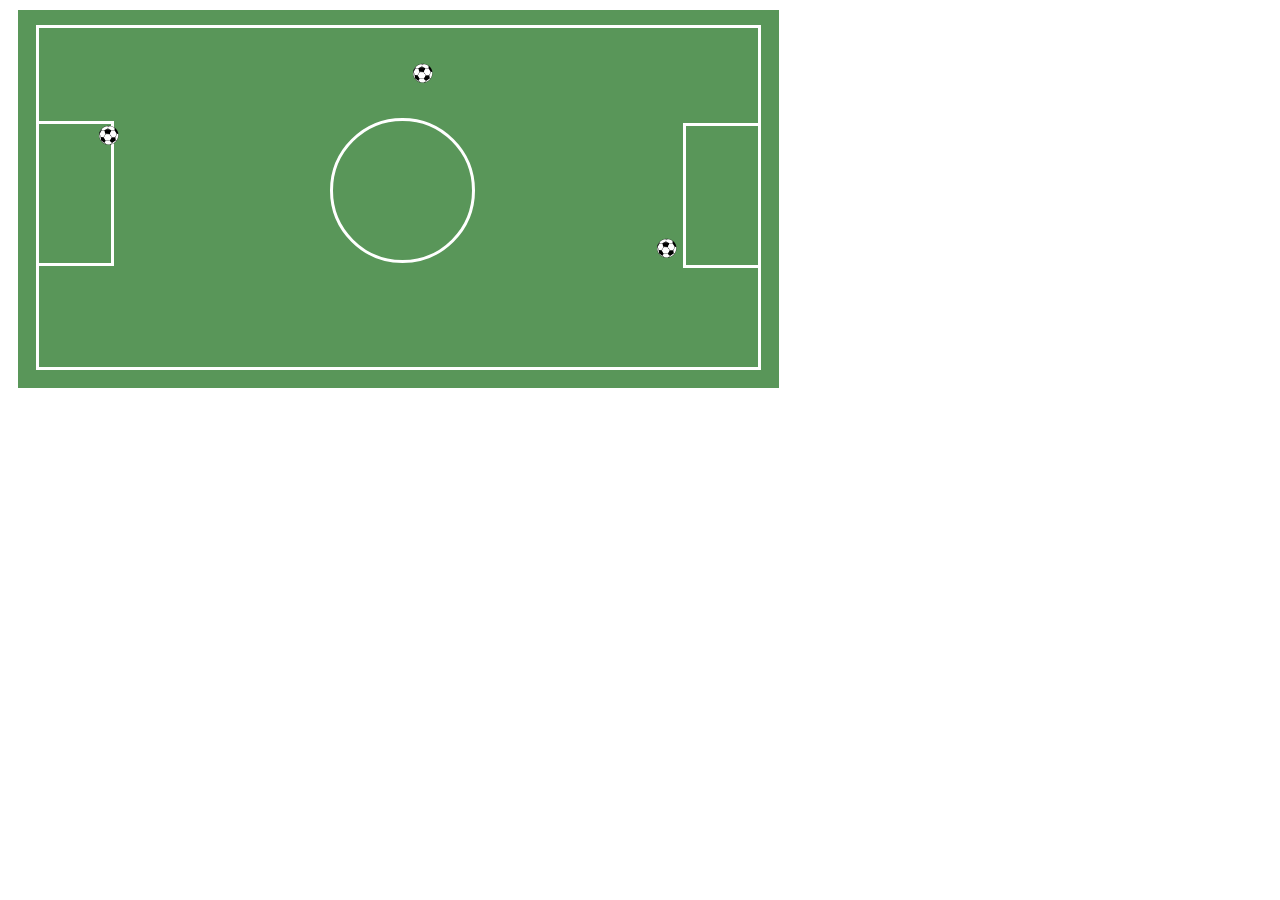
<file: la-cancha/index.html>
<!DOCTYPE html>
<html lang="en">
  <head>
    <meta charset="UTF-8">
    <meta name="viewport" content="width=device-width, initial-scale=1.0">
    <meta http-equiv="X-UA-Compatible" content="ie=edge">
    <title>La Canchita futbolera</title>
    <link rel="stylesheet" href="css/main.css">
  </head>
  <body>
    <div>
      <div class="rectangulo">
        <div class="goal-left"></div>
        <div class="goal-rigth"></div>
        <div class="center"></div>
        <img class="one" src="assets/ball.png" alt="ball-soccer">
        <img class="two" src="assets/ball.png" alt="ball-soccer">
        <img class="three" src="assets/ball.png" alt="ball-soccer">         
      </div>
    </div>
  </body>
</html>
</file>
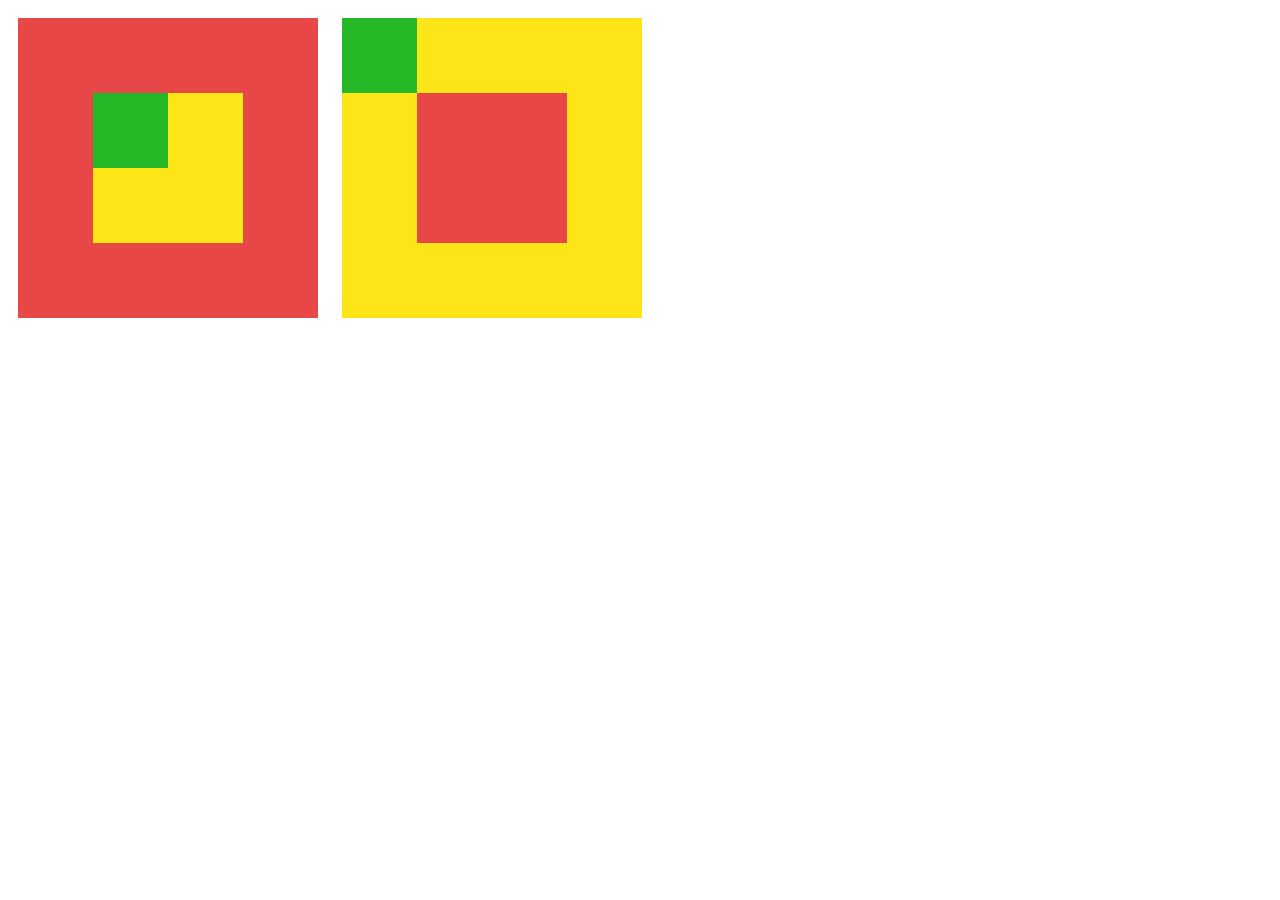
<file: posicionando-cajas/index.html>
<!DOCTYPE html>
<html lang="en">
<head>
    <meta charset="UTF-8">
    <meta name="viewport" content="width=device-width, initial-scale=1.0">
    <meta http-equiv="X-UA-Compatible" content="ie=edge">
    <title>Cada caja en su lugar</title>
    <link rel="stylesheet" href="css/main.css">
</head>
<body>
    <div class="one">
        <div class="medium"></div>
        <div class="small"></div>
    </div>
    <div class="two">
        <div class="center"></div>
        <div class="little"></div>
    </div>
</body>
</html>
</file>
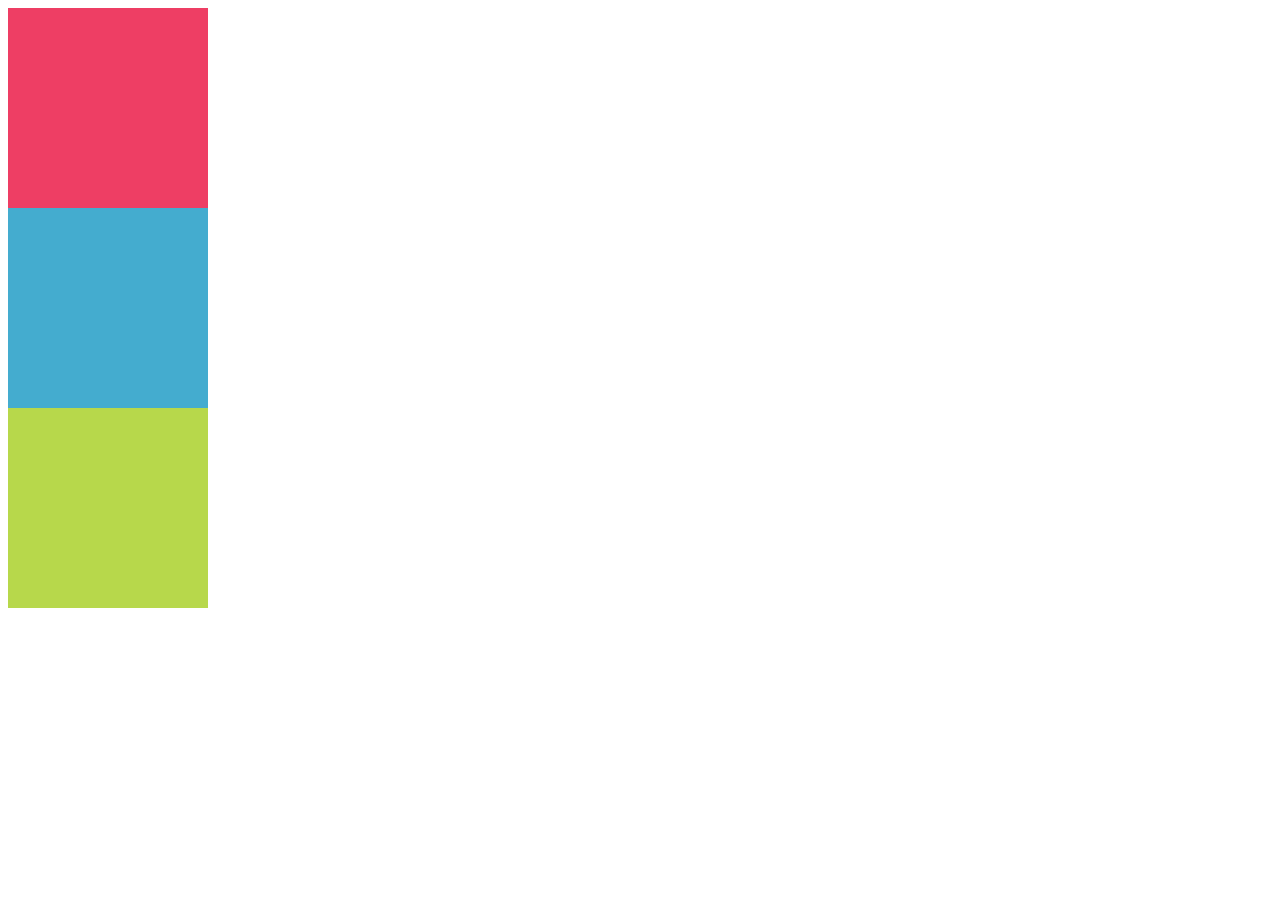
<file: positioning-noahstokes/example-a/index.html>
<!DOCTYPE html>
<html lang="en">
<head>
    <meta charset="UTF-8">
    <meta name="viewport" content="width=device-width, initial-scale=1.0">
    <meta http-equiv="X-UA-Compatible" content="ie=edge">
    <title>Ejercicio A</title>
    <link rel="stylesheet" href="css/main.css">
</head>
<body>
    <div id="box_1"></div>
    <div id="box_2"></div>
    <div id="box_3"></div>
</body>
</html>
</file>
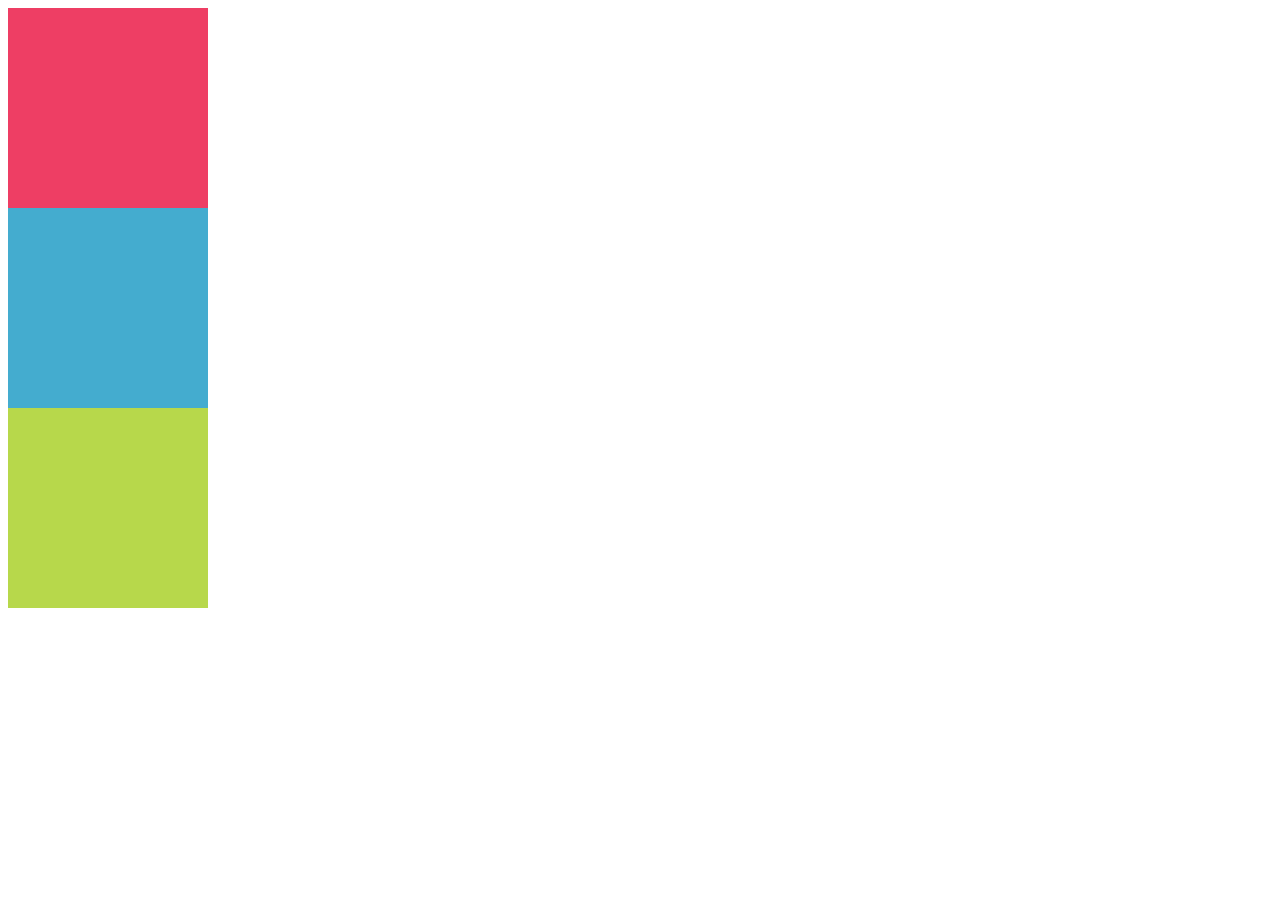
<file: positioning-noahstokes/example-b/index.html>
<!DOCTYPE html>
<html lang="en">
<head>
    <meta charset="UTF-8">
    <meta name="viewport" content="width=device-width, initial-scale=1.0">
    <meta http-equiv="X-UA-Compatible" content="ie=edge">
    <title>Ejercicio B</title>
    <link rel="stylesheet" href="css/main.css">
</head>
<body>
    <div id="box_1"></div>
    <div id="box_2"></div>
    <div id="box_3"></div>
</body>
</html>
</file>
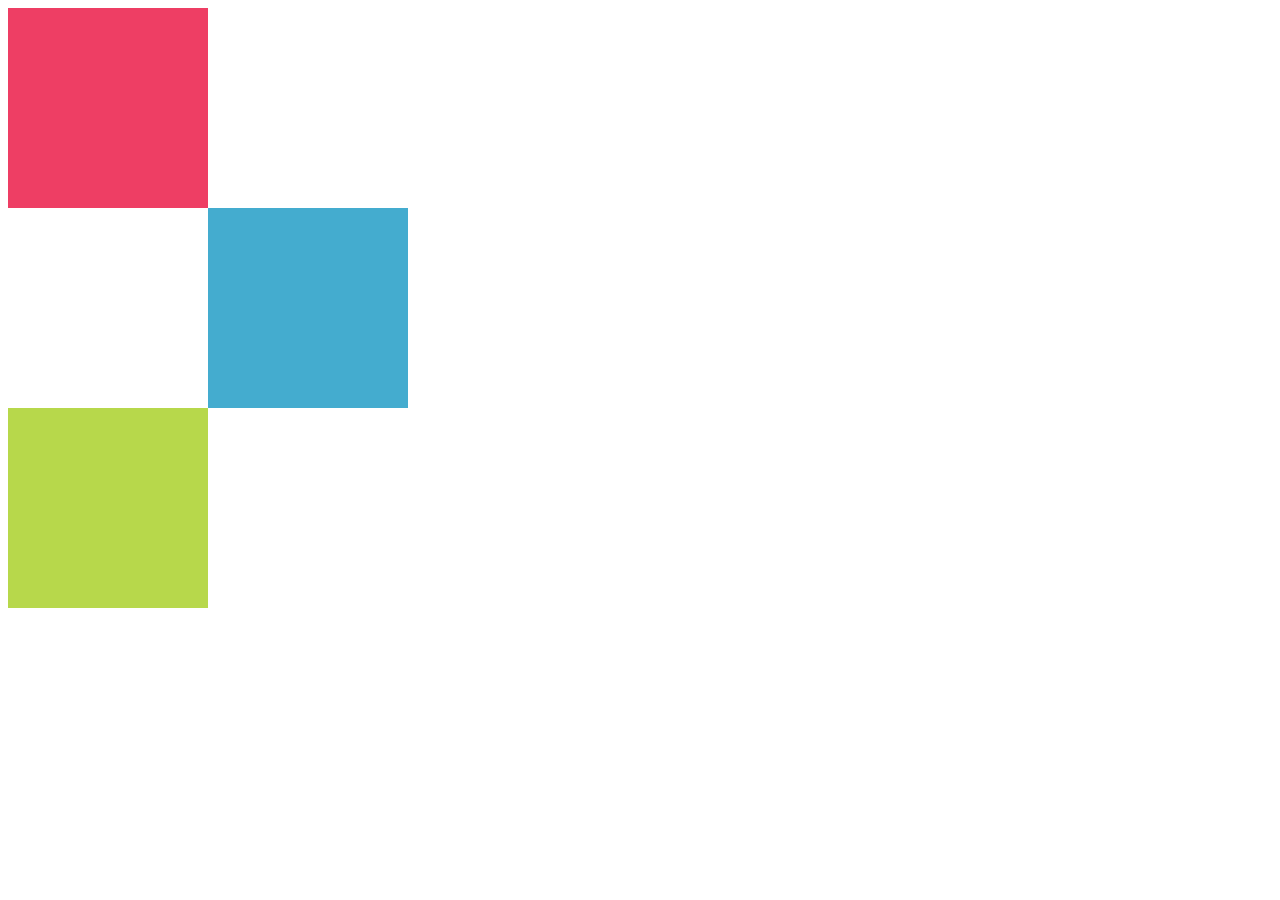
<file: positioning-noahstokes/example-c/index.html>
<!DOCTYPE html>
<html lang="en">
<head>
    <meta charset="UTF-8">
    <meta name="viewport" content="width=device-width, initial-scale=1.0">
    <meta http-equiv="X-UA-Compatible" content="ie=edge">
    <title>Ejercicio C</title>
    <link rel="stylesheet" href="css/main.css">
</head>
<body>
    <div id="box_1"></div>
    <div id="box_2"></div>
    <div id="box_3"></div>
</body>
</html>
</file>
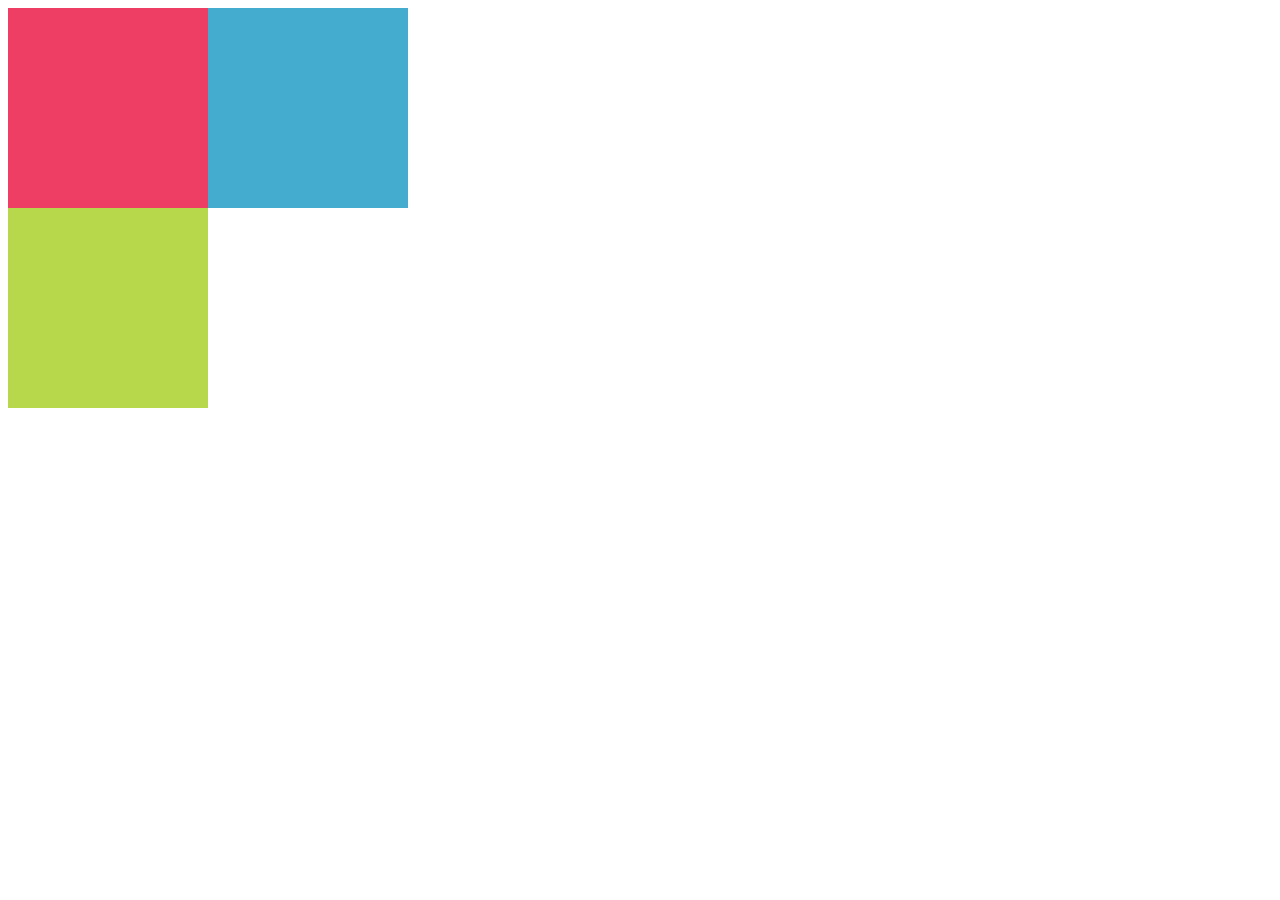
<file: positioning-noahstokes/example-d/index.html>
<!DOCTYPE html>
<html lang="en">
<head>
    <meta charset="UTF-8">
    <meta name="viewport" content="width=device-width, initial-scale=1.0">
    <meta http-equiv="X-UA-Compatible" content="ie=edge">
    <title>Ejercicio D</title>
    <link rel="stylesheet" href="../example-c/css/main.css">
</head>
<body>
    <div id="box_1">
      <div id="box_2"></div>
    </div>
    <div id="box_3"></div>
</body>
</html>
</file>
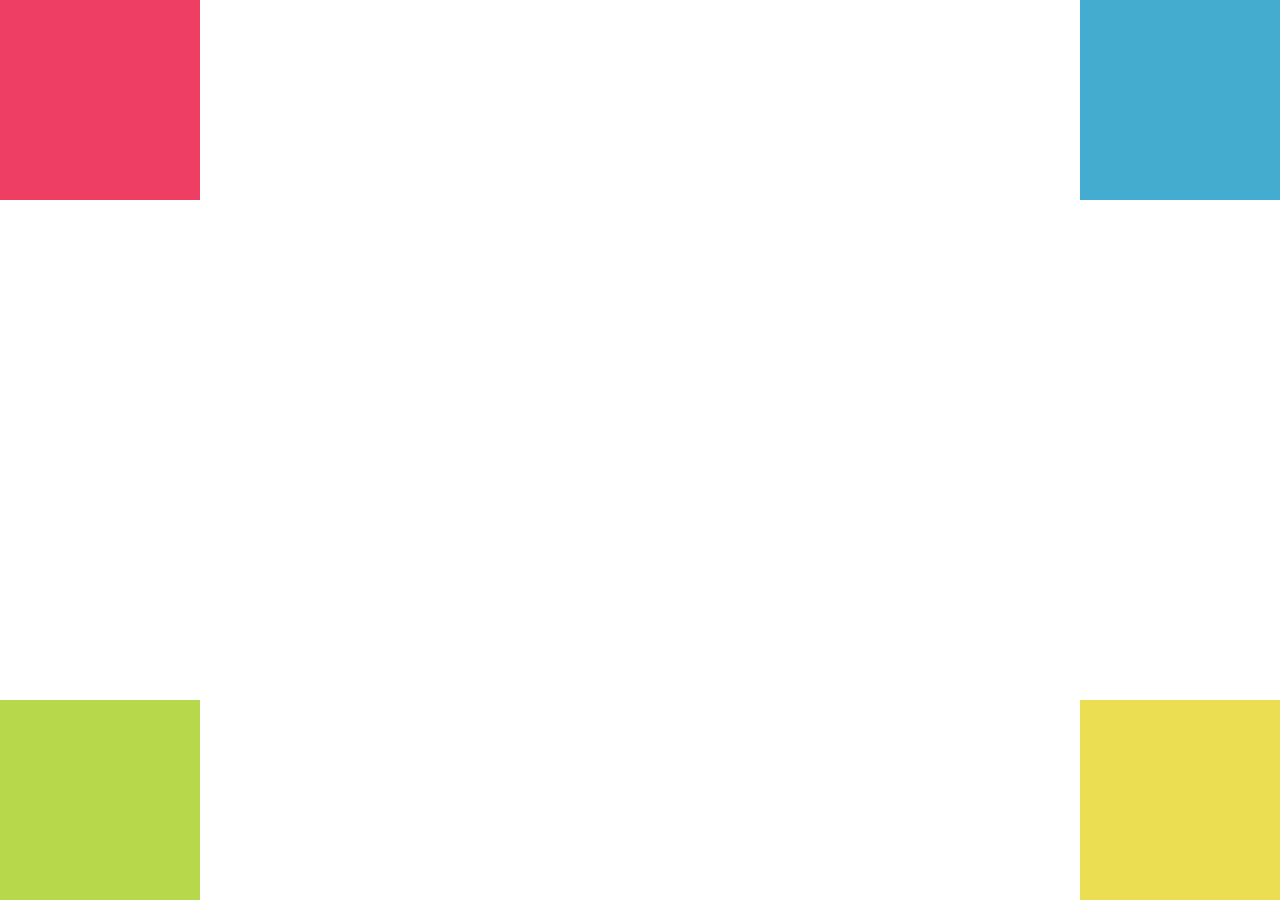
<file: positioning-noahstokes/example-e/index.html>
<!DOCTYPE html>
<html lang="en">
<head>
    <meta charset="UTF-8">
    <meta name="viewport" content="width=device-width, initial-scale=1.0">
    <meta http-equiv="X-UA-Compatible" content="ie=edge">
    <title>Ejercicio E</title>
    <link rel="stylesheet" href="css/main.css">
</head>
<body>
    <div id="box_1"></div>
    <div id="box_2"></div>
    <div id="box_3"></div>
    <div id="box_4"></div>    
</body>
</html>
</file>
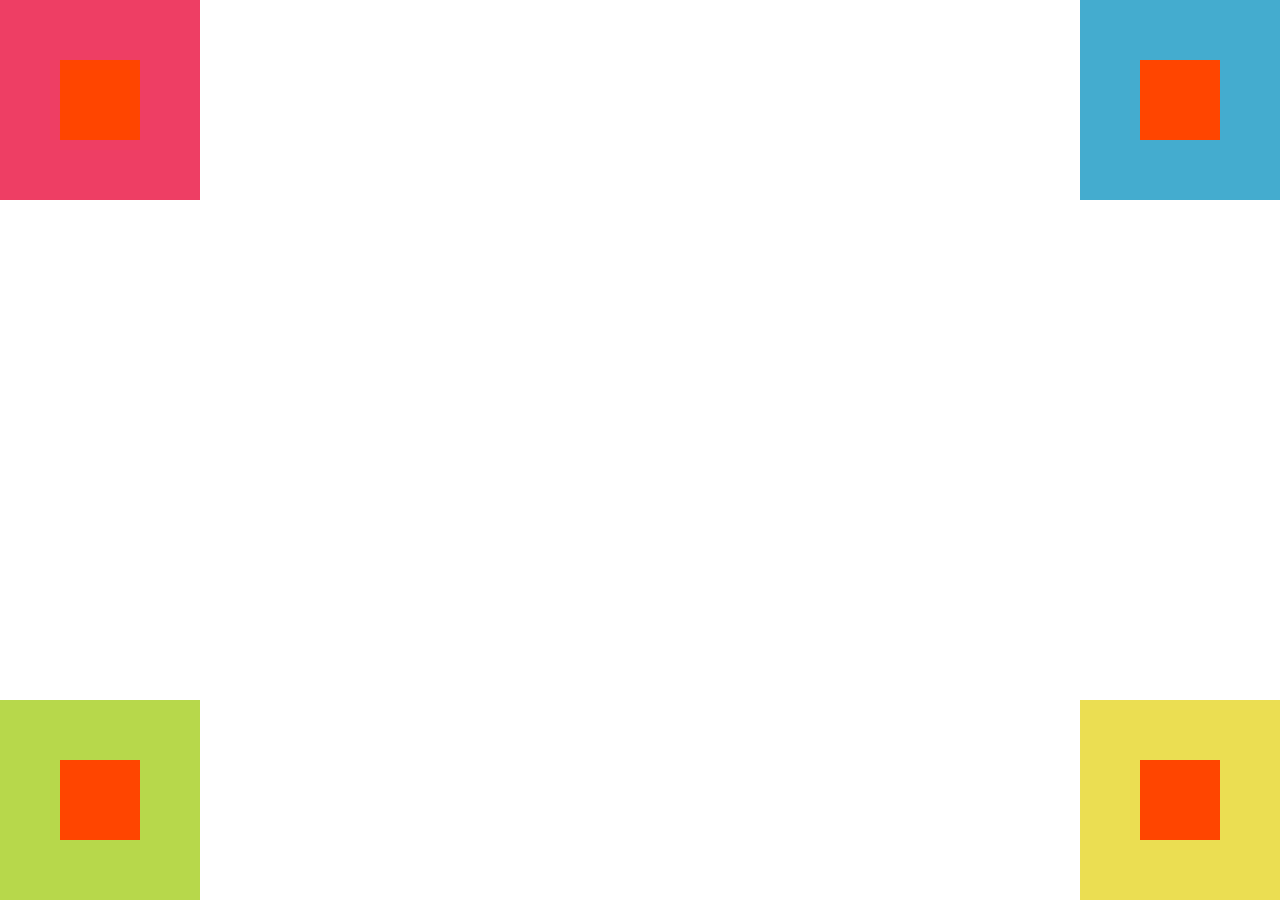
<file: positioning-noahstokes/example-f/index.html>
<!DOCTYPE html>
<html lang="en">
<head>
    <meta charset="UTF-8">
    <meta name="viewport" content="width=device-width, initial-scale=1.0">
    <meta http-equiv="X-UA-Compatible" content="ie=edge">
    <title>Ejercicio F</title>
    <link rel="stylesheet" href="css/main.css">
</head>
<body>
    <div id="box_1">
      <div id="box_5"></div>
    </div>
    <div id="box_2">
      <div id="box_5"></div>
    </div>
    <div id="box_3">
      <div id="box_5"></div>
    </div>
    <div id="box_4">
      <div id="box_5"></div>
    </div>    
</body>
</html>
</file>
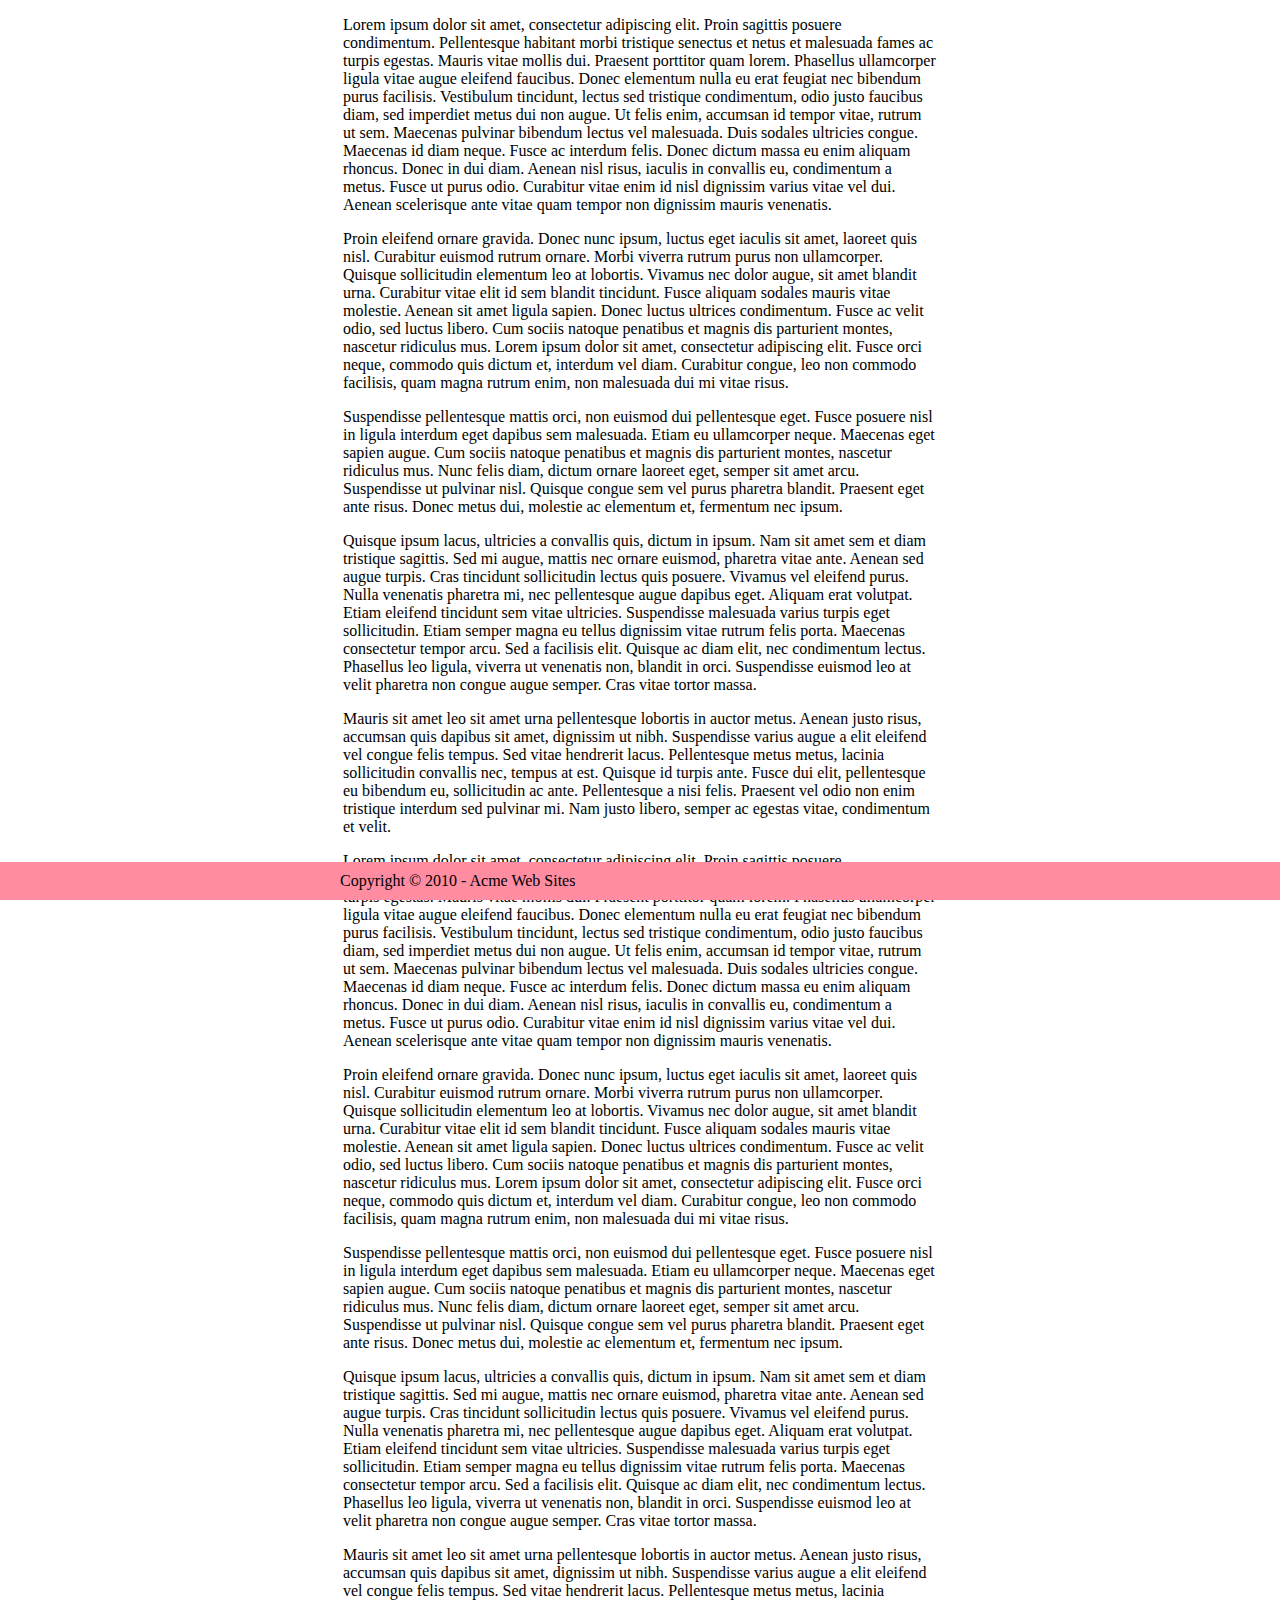
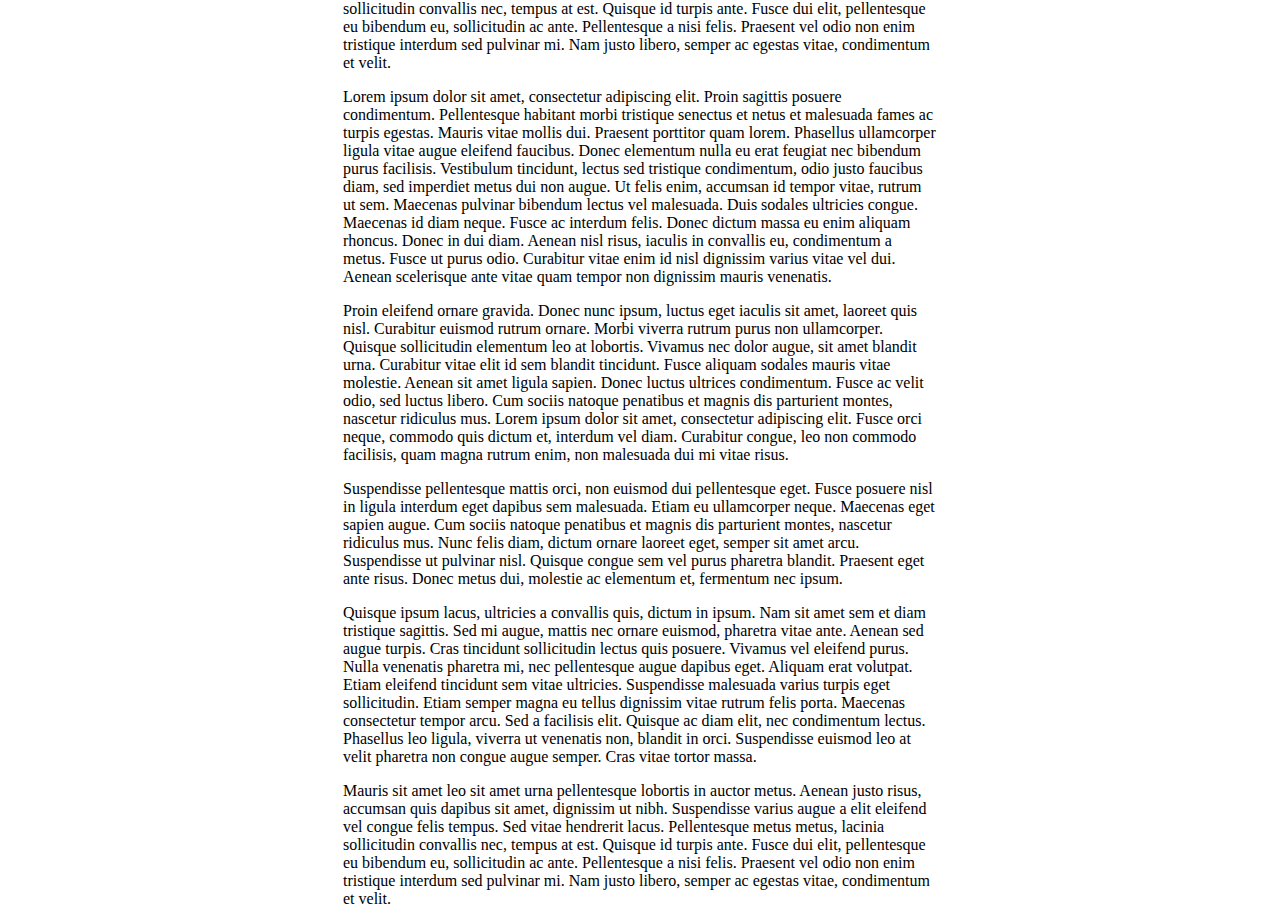
<file: positioning-noahstokes/example-i/index.html>
<!DOCTYPE html>
<html lang="en">
  <head>
    <meta charset="UTF-8">
    <meta name="viewport" content="width=device-width, initial-scale=1.0">
    <meta http-equiv="X-UA-Compatible" content="ie=edge">
    <title>Ejercicio I</title>
    <link rel="stylesheet" href="css/main.css">
  </head>
  <body>
    <p>Lorem ipsum dolor sit amet, consectetur adipiscing elit. Proin sagittis posuere condimentum. Pellentesque habitant morbi 
       tristique senectus et netus et malesuada fames ac turpis egestas. Mauris vitae mollis dui. Praesent porttitor quam lorem. 
       Phasellus ullamcorper ligula vitae augue eleifend faucibus. Donec elementum nulla eu erat feugiat nec bibendum purus 
       facilisis. Vestibulum tincidunt, lectus sed tristique condimentum, odio justo faucibus diam, sed imperdiet metus dui non
       augue. Ut felis enim, accumsan id tempor vitae, rutrum ut sem. Maecenas pulvinar bibendum lectus vel malesuada. Duis 
       sodales ultricies congue. Maecenas id diam neque. Fusce ac interdum felis. Donec dictum massa eu enim aliquam rhoncus. 
       Donec in dui diam. Aenean nisl risus, iaculis in convallis eu, condimentum a metus. Fusce ut purus odio. Curabitur vitae 
       enim id nisl dignissim varius vitae vel dui. Aenean scelerisque ante vitae quam tempor non dignissim mauris venenatis.</p>
    <p>Proin eleifend ornare gravida. Donec nunc ipsum, luctus eget iaculis sit amet, laoreet quis nisl. Curabitur euismod rutrum 
       ornare. Morbi viverra rutrum purus non ullamcorper. Quisque sollicitudin elementum leo at lobortis. Vivamus nec dolor augue, 
       sit amet blandit urna. Curabitur vitae elit id sem blandit tincidunt. Fusce aliquam sodales mauris vitae molestie. Aenean sit 
       amet ligula sapien. Donec luctus ultrices condimentum. Fusce ac velit odio, sed luctus libero. Cum sociis natoque penatibus 
       et magnis dis parturient montes, nascetur ridiculus mus. Lorem ipsum dolor sit amet, consectetur adipiscing elit. Fusce orci 
       neque, commodo quis dictum et, interdum vel diam. Curabitur congue, leo non commodo facilisis, quam magna rutrum enim, non 
       malesuada dui mi vitae risus.</p>
    <p>Suspendisse pellentesque mattis orci, non euismod dui pellentesque eget. Fusce posuere nisl in ligula interdum eget dapibus 
       sem malesuada. Etiam eu ullamcorper neque. Maecenas eget sapien augue. Cum sociis natoque penatibus et magnis dis parturient 
       montes, nascetur ridiculus mus. Nunc felis diam, dictum ornare laoreet eget, semper sit amet arcu. Suspendisse ut pulvinar 
       nisl. Quisque congue sem vel purus pharetra blandit. Praesent eget ante risus. Donec metus dui, molestie ac elementum et, 
       fermentum nec ipsum.</p>
    <p>Quisque ipsum lacus, ultricies a convallis quis, dictum in ipsum. Nam sit amet sem et diam tristique sagittis. Sed mi augue, 
       mattis nec ornare euismod, pharetra vitae ante. Aenean sed augue turpis. Cras tincidunt sollicitudin lectus quis posuere. 
       Vivamus vel eleifend purus. Nulla venenatis pharetra mi, nec pellentesque augue dapibus eget. Aliquam erat volutpat. Etiam 
       eleifend tincidunt sem vitae ultricies. Suspendisse malesuada varius turpis eget sollicitudin. Etiam semper magna eu tellus 
       dignissim vitae rutrum felis porta. Maecenas consectetur tempor arcu. Sed a facilisis elit. Quisque ac diam elit, nec 
       condimentum lectus. Phasellus leo ligula, viverra ut venenatis non, blandit in orci. Suspendisse euismod leo at velit 
       pharetra non congue augue semper. Cras vitae tortor massa.</p>
    <p>Mauris sit amet leo sit amet urna pellentesque lobortis in auctor metus. Aenean justo risus, accumsan quis dapibus sit amet, 
       dignissim ut nibh. Suspendisse varius augue a elit eleifend vel congue felis tempus. Sed vitae hendrerit lacus. Pellentesque 
       metus metus, lacinia sollicitudin convallis nec, tempus at est. Quisque id turpis ante. Fusce dui elit, pellentesque eu 
       bibendum eu, sollicitudin ac ante. Pellentesque a nisi felis. Praesent vel odio non enim tristique interdum sed pulvinar mi. 
       Nam justo libero, semper ac egestas vitae, condimentum et velit.</p>
    <p>Lorem ipsum dolor sit amet, consectetur adipiscing elit. Proin sagittis posuere condimentum. Pellentesque habitant morbi 
       tristique senectus et netus et malesuada fames ac turpis egestas. Mauris vitae mollis dui. Praesent porttitor quam lorem. 
       Phasellus ullamcorper ligula vitae augue eleifend faucibus. Donec elementum nulla eu erat feugiat nec bibendum purus 
       facilisis. Vestibulum tincidunt, lectus sed tristique condimentum, odio justo faucibus diam, sed imperdiet metus dui non
       augue. Ut felis enim, accumsan id tempor vitae, rutrum ut sem. Maecenas pulvinar bibendum lectus vel malesuada. Duis 
       sodales ultricies congue. Maecenas id diam neque. Fusce ac interdum felis. Donec dictum massa eu enim aliquam rhoncus. 
       Donec in dui diam. Aenean nisl risus, iaculis in convallis eu, condimentum a metus. Fusce ut purus odio. Curabitur vitae 
       enim id nisl dignissim varius vitae vel dui. Aenean scelerisque ante vitae quam tempor non dignissim mauris venenatis.</p>
    <p>Proin eleifend ornare gravida. Donec nunc ipsum, luctus eget iaculis sit amet, laoreet quis nisl. Curabitur euismod rutrum 
       ornare. Morbi viverra rutrum purus non ullamcorper. Quisque sollicitudin elementum leo at lobortis. Vivamus nec dolor augue, 
       sit amet blandit urna. Curabitur vitae elit id sem blandit tincidunt. Fusce aliquam sodales mauris vitae molestie. Aenean sit 
       amet ligula sapien. Donec luctus ultrices condimentum. Fusce ac velit odio, sed luctus libero. Cum sociis natoque penatibus 
       et magnis dis parturient montes, nascetur ridiculus mus. Lorem ipsum dolor sit amet, consectetur adipiscing elit. Fusce orci 
       neque, commodo quis dictum et, interdum vel diam. Curabitur congue, leo non commodo facilisis, quam magna rutrum enim, non 
       malesuada dui mi vitae risus.</p>
    <p>Suspendisse pellentesque mattis orci, non euismod dui pellentesque eget. Fusce posuere nisl in ligula interdum eget dapibus 
       sem malesuada. Etiam eu ullamcorper neque. Maecenas eget sapien augue. Cum sociis natoque penatibus et magnis dis parturient 
       montes, nascetur ridiculus mus. Nunc felis diam, dictum ornare laoreet eget, semper sit amet arcu. Suspendisse ut pulvinar 
       nisl. Quisque congue sem vel purus pharetra blandit. Praesent eget ante risus. Donec metus dui, molestie ac elementum et, 
       fermentum nec ipsum.</p>
    <p>Quisque ipsum lacus, ultricies a convallis quis, dictum in ipsum. Nam sit amet sem et diam tristique sagittis. Sed mi augue, 
       mattis nec ornare euismod, pharetra vitae ante. Aenean sed augue turpis. Cras tincidunt sollicitudin lectus quis posuere. 
       Vivamus vel eleifend purus. Nulla venenatis pharetra mi, nec pellentesque augue dapibus eget. Aliquam erat volutpat. Etiam 
       eleifend tincidunt sem vitae ultricies. Suspendisse malesuada varius turpis eget sollicitudin. Etiam semper magna eu tellus 
       dignissim vitae rutrum felis porta. Maecenas consectetur tempor arcu. Sed a facilisis elit. Quisque ac diam elit, nec 
       condimentum lectus. Phasellus leo ligula, viverra ut venenatis non, blandit in orci. Suspendisse euismod leo at velit 
       pharetra non congue augue semper. Cras vitae tortor massa.</p>
    <p>Mauris sit amet leo sit amet urna pellentesque lobortis in auctor metus. Aenean justo risus, accumsan quis dapibus sit amet, 
       dignissim ut nibh. Suspendisse varius augue a elit eleifend vel congue felis tempus. Sed vitae hendrerit lacus. Pellentesque 
       metus metus, lacinia sollicitudin convallis nec, tempus at est. Quisque id turpis ante. Fusce dui elit, pellentesque eu 
       bibendum eu, sollicitudin ac ante. Pellentesque a nisi felis. Praesent vel odio non enim tristique interdum sed pulvinar mi. 
       Nam justo libero, semper ac egestas vitae, condimentum et velit.</p>
    <p>Lorem ipsum dolor sit amet, consectetur adipiscing elit. Proin sagittis posuere condimentum. Pellentesque habitant morbi 
       tristique senectus et netus et malesuada fames ac turpis egestas. Mauris vitae mollis dui. Praesent porttitor quam lorem. 
       Phasellus ullamcorper ligula vitae augue eleifend faucibus. Donec elementum nulla eu erat feugiat nec bibendum purus 
       facilisis. Vestibulum tincidunt, lectus sed tristique condimentum, odio justo faucibus diam, sed imperdiet metus dui non
       augue. Ut felis enim, accumsan id tempor vitae, rutrum ut sem. Maecenas pulvinar bibendum lectus vel malesuada. Duis 
       sodales ultricies congue. Maecenas id diam neque. Fusce ac interdum felis. Donec dictum massa eu enim aliquam rhoncus. 
       Donec in dui diam. Aenean nisl risus, iaculis in convallis eu, condimentum a metus. Fusce ut purus odio. Curabitur vitae 
       enim id nisl dignissim varius vitae vel dui. Aenean scelerisque ante vitae quam tempor non dignissim mauris venenatis.</p>
    <p>Proin eleifend ornare gravida. Donec nunc ipsum, luctus eget iaculis sit amet, laoreet quis nisl. Curabitur euismod rutrum 
       ornare. Morbi viverra rutrum purus non ullamcorper. Quisque sollicitudin elementum leo at lobortis. Vivamus nec dolor augue, 
       sit amet blandit urna. Curabitur vitae elit id sem blandit tincidunt. Fusce aliquam sodales mauris vitae molestie. Aenean sit 
       amet ligula sapien. Donec luctus ultrices condimentum. Fusce ac velit odio, sed luctus libero. Cum sociis natoque penatibus 
       et magnis dis parturient montes, nascetur ridiculus mus. Lorem ipsum dolor sit amet, consectetur adipiscing elit. Fusce orci 
       neque, commodo quis dictum et, interdum vel diam. Curabitur congue, leo non commodo facilisis, quam magna rutrum enim, non 
       malesuada dui mi vitae risus.</p>
    <p>Suspendisse pellentesque mattis orci, non euismod dui pellentesque eget. Fusce posuere nisl in ligula interdum eget dapibus 
       sem malesuada. Etiam eu ullamcorper neque. Maecenas eget sapien augue. Cum sociis natoque penatibus et magnis dis parturient 
       montes, nascetur ridiculus mus. Nunc felis diam, dictum ornare laoreet eget, semper sit amet arcu. Suspendisse ut pulvinar 
       nisl. Quisque congue sem vel purus pharetra blandit. Praesent eget ante risus. Donec metus dui, molestie ac elementum et, 
       fermentum nec ipsum.</p>
    <p>Quisque ipsum lacus, ultricies a convallis quis, dictum in ipsum. Nam sit amet sem et diam tristique sagittis. Sed mi augue, 
       mattis nec ornare euismod, pharetra vitae ante. Aenean sed augue turpis. Cras tincidunt sollicitudin lectus quis posuere. 
       Vivamus vel eleifend purus. Nulla venenatis pharetra mi, nec pellentesque augue dapibus eget. Aliquam erat volutpat. Etiam 
       eleifend tincidunt sem vitae ultricies. Suspendisse malesuada varius turpis eget sollicitudin. Etiam semper magna eu tellus 
       dignissim vitae rutrum felis porta. Maecenas consectetur tempor arcu. Sed a facilisis elit. Quisque ac diam elit, nec 
       condimentum lectus. Phasellus leo ligula, viverra ut venenatis non, blandit in orci. Suspendisse euismod leo at velit 
       pharetra non congue augue semper. Cras vitae tortor massa.</p>
    <p>Mauris sit amet leo sit amet urna pellentesque lobortis in auctor metus. Aenean justo risus, accumsan quis dapibus sit amet, 
       dignissim ut nibh. Suspendisse varius augue a elit eleifend vel congue felis tempus. Sed vitae hendrerit lacus. Pellentesque 
       metus metus, lacinia sollicitudin convallis nec, tempus at est. Quisque id turpis ante. Fusce dui elit, pellentesque eu 
       bibendum eu, sollicitudin ac ante. Pellentesque a nisi felis. Praesent vel odio non enim tristique interdum sed pulvinar mi. 
       Nam justo libero, semper ac egestas vitae, condimentum et velit.</p>
    <footer>Copyright © 2010 - Acme Web Sites</footer>
  </body>
</html>
</file>
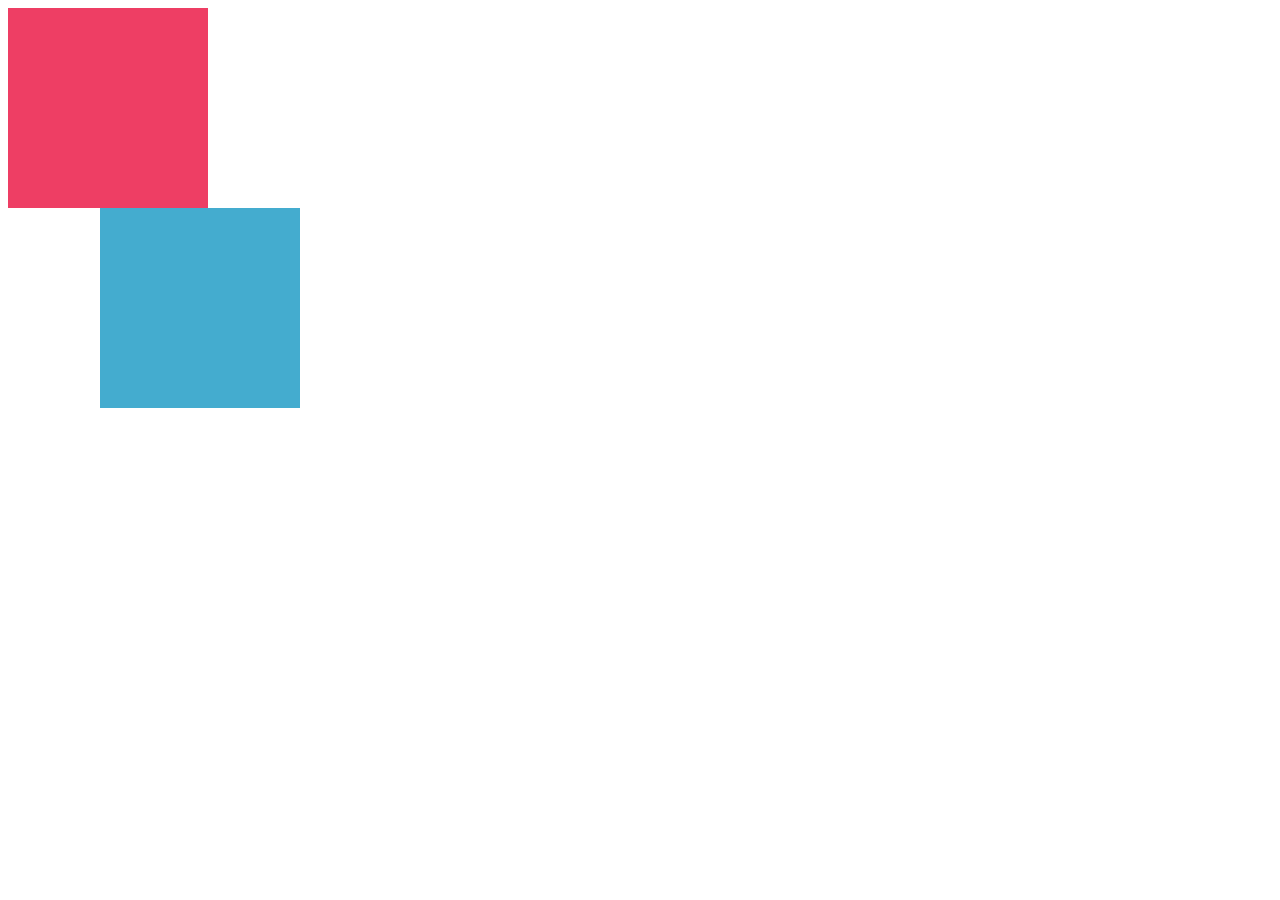
<file: positioning-noahstokes/example-h/h2/index.html>
<!DOCTYPE html>
<html lang="en">
<head>
  <meta charset="UTF-8">
  <meta name="viewport" content="width=device-width, initial-scale=1.0">
  <meta http-equiv="X-UA-Compatible" content="ie=edge">
  <title>Ejercicio H-2</title>
  <link rel="stylesheet" href="css/main.css">
</head>
<body>
  <div id="box_1"></div>
  <div id="box_2"></div>
</body>
</html>
</file>
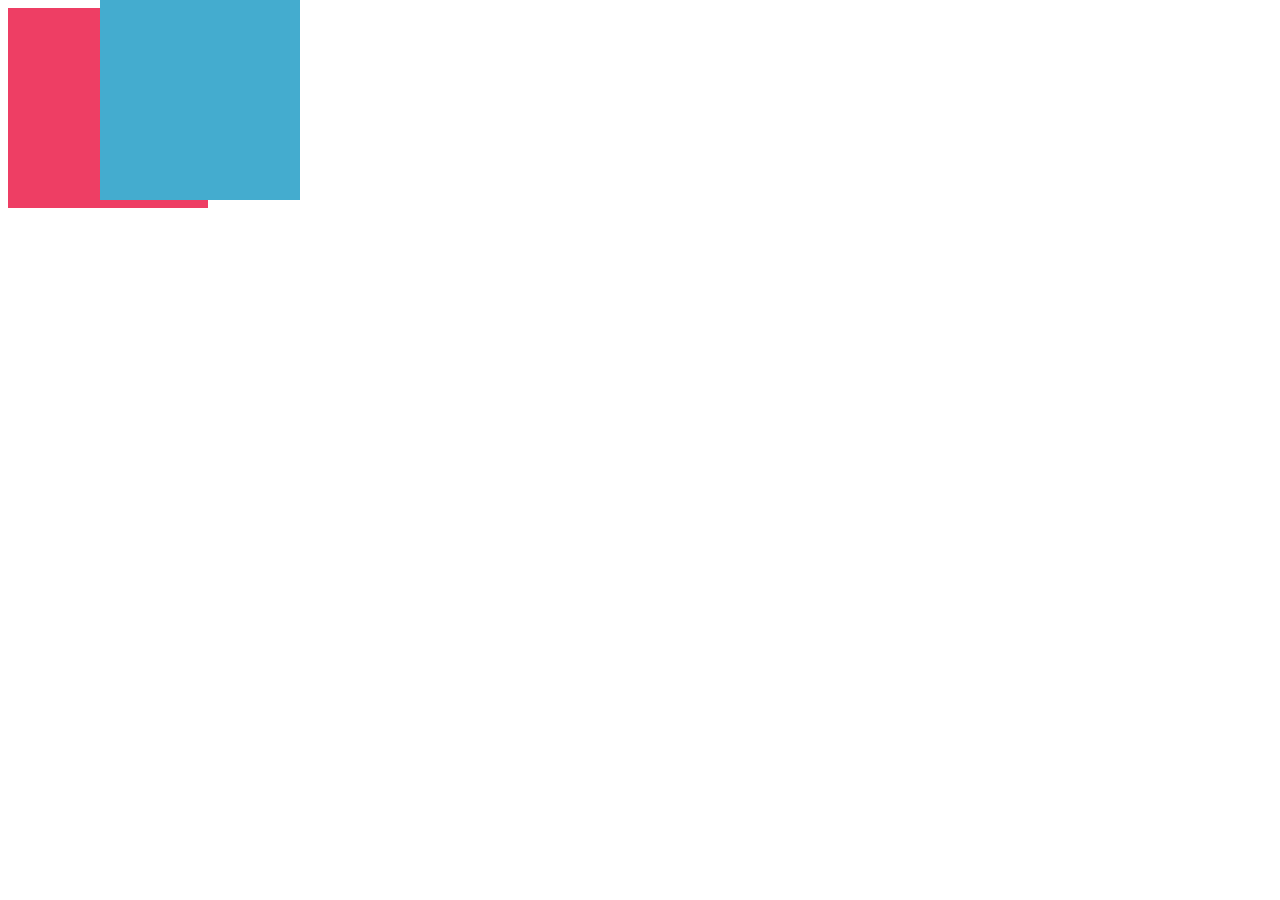
<file: positioning-noahstokes/example-h/h3/index.html>
<!DOCTYPE html>
<html lang="en">
<head>
  <meta charset="UTF-8">
  <meta name="viewport" content="width=device-width, initial-scale=1.0">
  <meta http-equiv="X-UA-Compatible" content="ie=edge">
  <title>Ejercicio H-3</title>
  <link rel="stylesheet" href="css/main.css">
</head>
<body>
  <div id="box_1"></div>
  <div id="box_2"></div>
</body>
</html>
</file>
<file: la-cancha/css/main.css>
div {
    display: block;
    background-color: #599659;
    box-sizing: border-box;
    height: 378px;
    margin: 10px;
    width: 761px;   
}

div.rectangulo {
    width: 725px; 
    height: 345px; 
    border: 3px solid #fff;
    position: relative;
    top: 15px;
    left: 7.5px;
}

div.goal-left {
    border: 3px solid #fff;
    border-left: 0; 
    height: 145px;
    margin: 0;
    position: relative;
    width: 75px ;
    top : 93px;
    margin: 0;
}

div.goal-rigth {
    border: 3px solid #fff;
    border-right: 0; 
    height: 145px;
    margin: 0;
    position: relative;
    width: 75px ;
    left: 644px;
    bottom: 50px;
}

div.center {
    width: 145px;
    height: 145px;
    border-radius: 50%;
    border: 3px solid #fff;
    margin: 0;
    position: relative;
    left: 291px;
    bottom: 200px;
}

img.one,img.two,img.three {
    width: 20px;
    height: 20px;
    position: relative;
}

img.one {
    bottom: 338px;
    left: 60px;
}

img.two {
    bottom: 400px;
    left: 350px;
}

img.three {
    bottom: 225px;
    left: 570px;
}
</file>
<file: posicionando-cajas/css/main.css>
div {
    display: inline-block;
    margin: 10px;
    box-sizing: border-box;
    width: 300px;
    height: 300px;
}

div.one , div.center {
    background-color: #e74747;
}

div.two , div.medium {
    background-color: #fde617;
}

div.medium , div.center {
    height: 150px;
    left: 75px;
    margin: 0;
    position: relative;
    top: 75px;
    width: 150px;
}

div.small , div.little {
    height: 75px;
    margin: 0;
    position: relative;
    width: 75px;
    background-color: #26b826;
}

div.small {
    right: 79px;
}

div.little {
    right: 154px;
    bottom: 75px;
}
</file>
<file: positioning-noahstokes/example-a/css/main.css>
#box_1 { 
	position: static;
	width: 200px;
	height: 200px;
	background: #ee3e64;
}

#box_2 { 
	position: static;
	width: 200px;
	height: 200px;
	background: #44accf;
}

#box_3 { 
	position: static;
	width: 200px;
	height: 200px;
	background: #b7d84b;
}
</file>
<file: positioning-noahstokes/example-b/css/main.css>
#box_1 { 
	position: relative;
	width: 200px;
	height: 200px;
	background: #ee3e64;
}

#box_2 { 
	position: relative;
	width: 200px;
	height: 200px;
	background: #44accf;
}

#box_3 { 
	position: relative;
	width: 200px;
	height: 200px;
	background: #b7d84b;
}
</file>
<file: positioning-noahstokes/example-c/css/main.css>
#box_1 { 
	position: relative;
	width: 200px;
	height: 200px;
	background: #ee3e64;
}

#box_2 { 
	position: relative;
	left: 200px;
	width: 200px;
	height: 200px;
	background: #44accf;
}

#box_3 { 
	position: relative;
	width: 200px;
	height: 200px;
	background: #b7d84b;
}
</file>
<file: positioning-noahstokes/example-e/css/main.css>
#box_1 { 
	position: absolute;
	top: 0;
	left: 0;
	width: 200px;
	height: 200px;
	background: #ee3e64;
}
#box_2 { 
	position: absolute;
	top: 0;
	right: 0;
	width: 200px;
	height: 200px;
	background: #44accf;
}
#box_3 { 
	position: absolute;
	bottom: 0;
	left: 0;
	width: 200px;
	height: 200px;
	background: #b7d84b;
}
#box_4 { 
	position: absolute;
	bottom: 0;
	right: 0;
	width: 200px;
	height: 200px;
	background: #ebde52;
}
</file>
<file: positioning-noahstokes/example-f/css/main.css>
#box_1 { 
	position: absolute;
	top: 0;
	left: 0;
	width: 200px;
	height: 200px;
	background: #ee3e64;
}
#box_2 { 
	position: absolute;
	top: 0;
	right: 0;
	width: 200px;
	height: 200px;
	background: #44accf;
}
#box_3 { 
	position: absolute;
	bottom: 0;
	left: 0;
	width: 200px;
	height: 200px;
	background: #b7d84b;
}
#box_4 { 
	position: absolute;
	bottom: 0;
	right: 0;
	width: 200px;
	height: 200px;
	background: #ebde52;
}
#box_5{
    position: absolute;
    bottom: 60px;
    right: 60px;
    width: 80px;
    height: 80px;
    background: #ff4500;
}
</file>
<file: positioning-noahstokes/example-i/css/main.css>
footer{
    padding: 10px;
    padding-left: 340px;
    background-color: #ff8ca1;
    position: fixed; 
    bottom: 0; 
    left: 0; 
    right: 0; 
}

p{
    padding-right: 335px;
    padding-left: 335px;
}
</file>
<file: positioning-noahstokes/example-h/h2/css/main.css>
#box_1 { 
	width: 200px;
	height: 200px;
	background: #ee3e64;
}
#box_2 { 
	position: absolute;
	left: 100px;
	width: 200px;
	height: 200px;
	background: #44accf;
}
</file>
<file: positioning-noahstokes/example-h/h3/css/main.css>
#box_1 { 
	width: 200px;
	height: 200px;
	background: #ee3e64;
}

#box_2 { 
	position: absolute;
	top: 0;
	left: 100px;
	width: 200px;
	height: 200px;
	background: #44accf;
}
</file>
